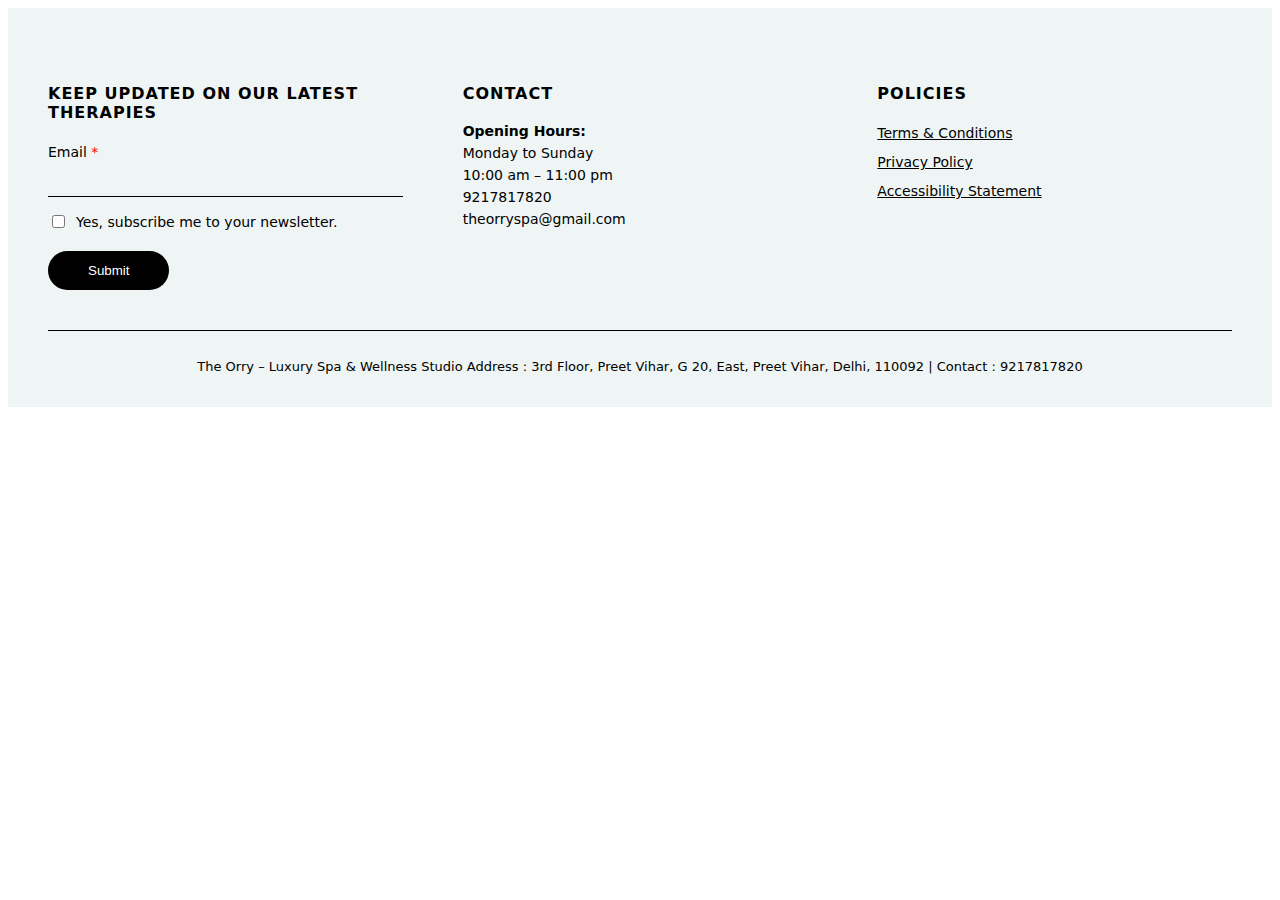
<file: aboutus.html>
<!DOCTYPE html>
<html lang="en">
<head>
    <meta charset="UTF-8">
    <meta name="viewport" content="width=device-width, initial-scale=1.0">
    <title>About us</title>
    <style>
      
.footer {
  background: #eef5f4;
  padding: 60px 40px 20px;
  font-family: ui-sans-serif, system-ui, sans-serif;
}

.footer-container {
  display: grid;
  grid-template-columns: repeat(3, 1fr);
  gap: 60px;
  max-width: 1200px;
  margin: auto;
}

.footer h3 {
  font-size: 16px;
  letter-spacing: 1px;
  margin-bottom: 20px;
}

.newsletter-form label {
  font-size: 14px;
}

.newsletter-form span {
  color: red;
}

.newsletter-form input[type="email"] {
  width: 100%;
  border: none;
  border-bottom: 1px solid #000;
  padding: 10px 0;
  background: transparent;
  margin-bottom: 15px;
  outline: none;
}

.checkbox {
  display: flex;
  align-items: center;
  gap: 8px;
  font-size: 14px;
  margin-bottom: 20px;
}

.newsletter-form button {
  background: #000;
  color: #fff;
  border: none;
  padding: 12px 40px;
  border-radius: 30px;
  cursor: pointer;
}

.footer-col p {
  margin: 6px 0;
  font-size: 14px;
}

.policy-links {
  list-style: none;
  padding: 0;
}

.policy-links li {
  margin-bottom: 10px;
}

.policy-links a {
  color: #000;
  text-decoration: underline;
  font-size: 14px;
}

.footer-bottom {
  border-top: 1px solid #000;
  margin-top: 40px;
  padding-top: 15px;
  text-align: center;
  font-size: 13px;
}

/* Responsive */
@media (max-width: 768px) {
  .footer-container {
    grid-template-columns: 1fr;
    gap: 40px;
  }
}


    </style>
</head>
<body>
    <footer class="footer">
  <div class="footer-container">

    <!-- Newsletter -->
    <div class="footer-col">
      <h3>KEEP UPDATED ON OUR LATEST<br>THERAPIES</h3>

      <form class="newsletter-form">
        <label>Email <span>*</span></label>
        <input type="email" placeholder="" required>

        <div class="checkbox">
          <input type="checkbox" id="subscribe">
          <label for="subscribe">Yes, subscribe me to your newsletter.</label>
        </div>

        <button type="submit">Submit</button>
      </form>
    </div>

    <!-- Contact -->
    <div class="footer-col">
      <h3>CONTACT</h3>
      <p><strong>Opening Hours:</strong></p>
      <p>Monday to Sunday</p>
      <p>10:00 am – 11:00 pm</p>
      <p>9217817820</p>
      <p>theorryspa@gmail.com</p>
    </div>

    <!-- Policies -->
    <div class="footer-col">
      <h3>POLICIES</h3>
      <ul class="policy-links">
        <li><a href="#">Terms & Conditions</a></li>
        <li><a href="#">Privacy Policy</a></li>
        <li><a href="#">Accessibility Statement</a></li>
      </ul>
    </div>

  </div>

  <!-- Bottom line -->
  <div class="footer-bottom">
    <p>
      The Orry – Luxury Spa & Wellness Studio Address :
      3rd Floor, Preet Vihar, G 20, East, Preet Vihar, Delhi, 110092 |
      Contact : 9217817820
    </p>
  </div>
</footer>
</body>
</html>
</file>
